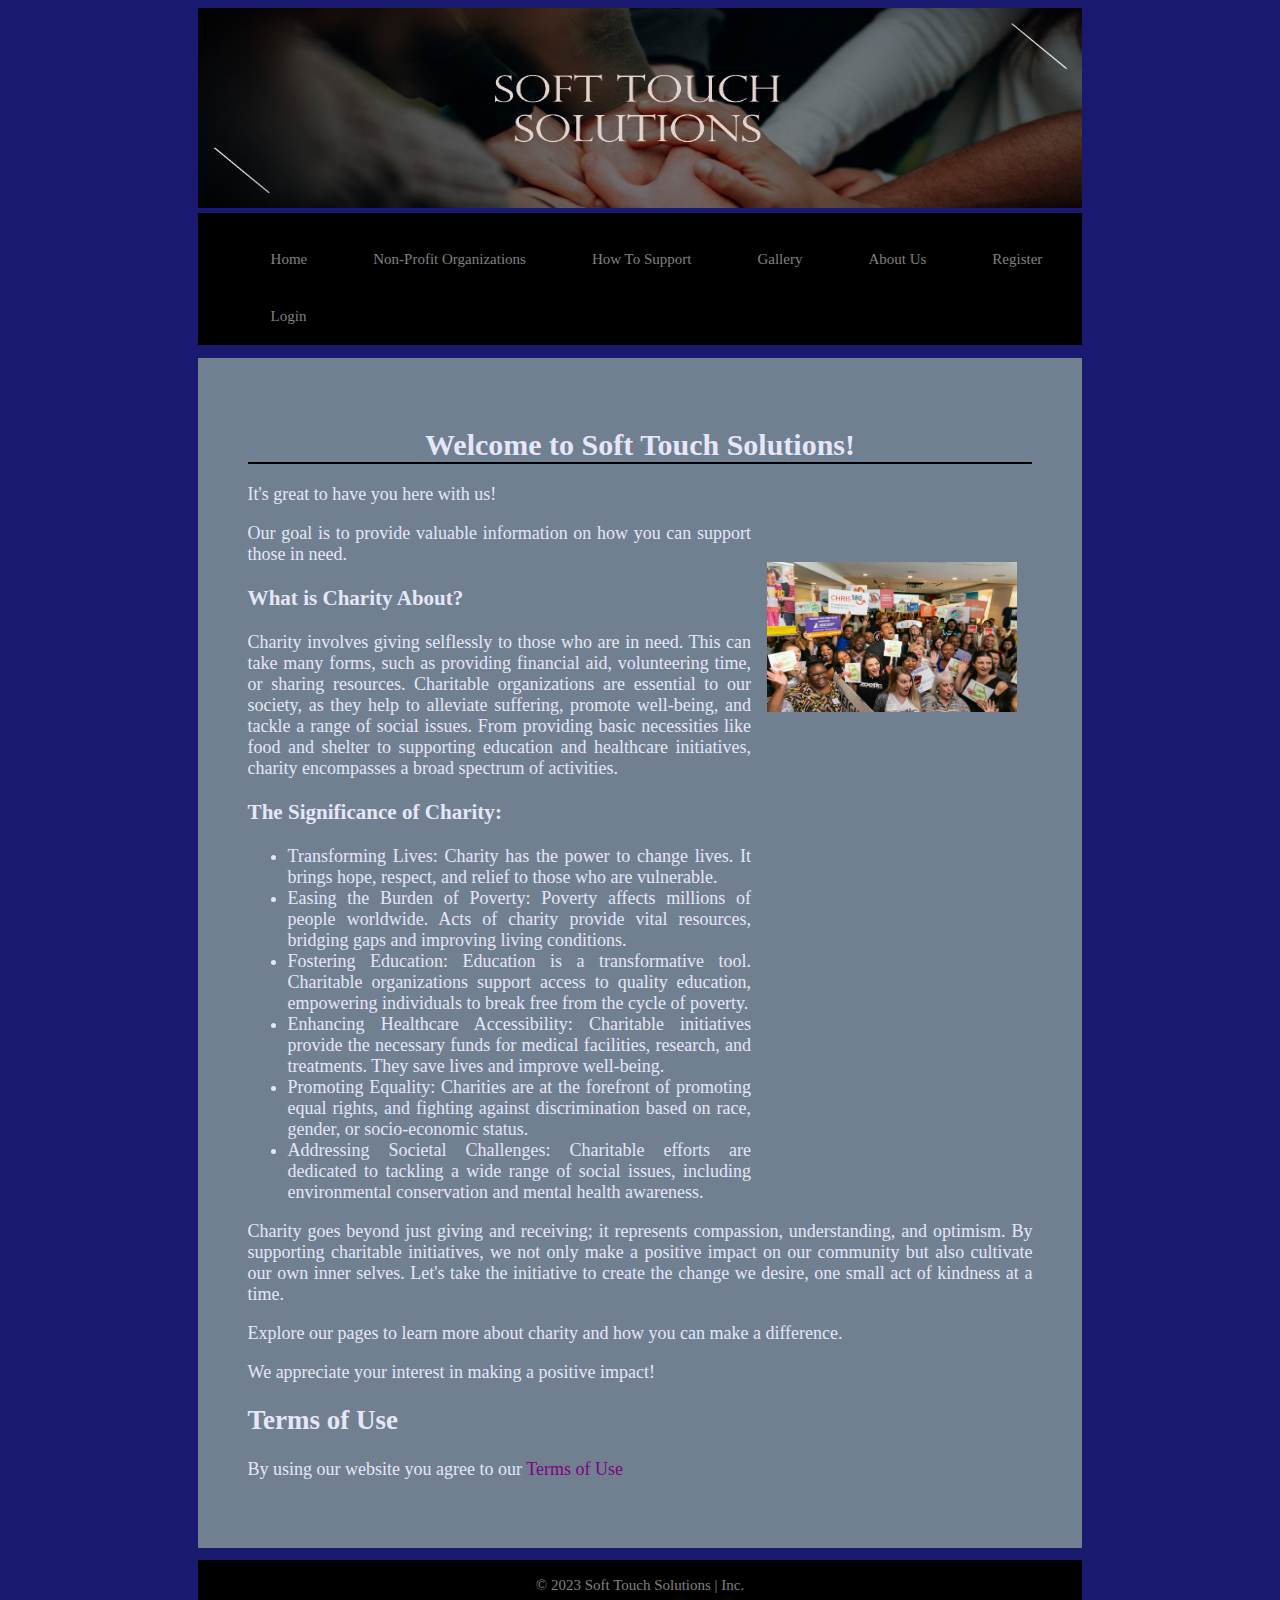
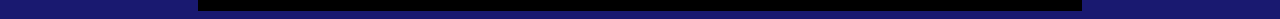
<file: index.html>
<!DOCTYPE html>
<html lang="en-US">
<head>
	<title> Soft Touch Solutions</title>
	<meta charset="utf-8">
	<meta name="viewpoint" content="width-device-width, initial-scale=1.0">
	<meta name="authour" content="Avalon Carrington">
	<link rel="stylesheet" type="text/css" href="CSS/styles.css">
</head>

<body>
	<header>
		<div class="logo">
			<img src="IMG/logo.jpg" alt="image showing the website's logo">
		</div>
	</header>
	
	<nav>
		<div class="menu">
			<ul>
				<li> 
					<a href="index.html"> Home </a>
				</li>
				
				<li> 
					<a href="HTML/NonProfitOrganizations.html"> Non-Profit Organizations </a>
				</li>
					
				<li> 
					<a href="HTML/HowToSupport.html"> How To Support </a>
				</li>
				
				<li> 
					<a href="HTML/Gallery.html"> Gallery </a>
				</li>
				<li> 
					<a href="HTML/AboutUs.html"> About Us </a>
				</li>

				<li> 
					<a href="HTML/RegistrationForm.html"> Register </a>
				</li>
								
				<li> 
					<a href="HTML/Login.html"> Login </a>
				</li>	
			</ul>
		</div>		
	</nav>

	<main>	
		<div class="content">
			
			<h1>Welcome to Soft Touch Solutions!</h1>
			
			<div class="visual image">	
				<img src="IMG/CharityEvent.jpg" alt="photograph showing a group of persons cheering at a charity event" width="250" height="150">
			</div>
			
			<p>It's great to have you here with us!<p>
					
			<p>Our goal is to provide valuable information on how you can support those in need.<p>
							
			<h3> What is Charity About?</h3>

			<p>Charity involves giving selflessly to those who are in need. This can take many forms, such as providing financial aid, volunteering time, or sharing resources. Charitable organizations are essential to our society, as they help to alleviate suffering, promote well-being, and tackle a range of social issues. From providing basic necessities like food and shelter to supporting education and healthcare initiatives, charity encompasses a broad spectrum of activities.</p>

			<h3>The Significance of Charity:</h3>
			<ul>
				<li>Transforming Lives: Charity has the power to change lives. It brings hope, respect, and relief to those who are vulnerable.</li>
				<li>Easing the Burden of Poverty: Poverty affects millions of people worldwide. Acts of charity provide vital resources, bridging gaps and improving living conditions.</li>
				<li>Fostering Education: Education is a transformative tool. Charitable organizations support access to quality education, empowering individuals to break free from the cycle of poverty.</li>
				<li>Enhancing Healthcare Accessibility: Charitable initiatives provide the necessary funds for medical facilities, research, and treatments. They save lives and improve well-being.</li>
				<li>Promoting Equality: Charities are at the forefront of promoting equal rights, and fighting against discrimination based on race, gender, or socio-economic status.</li>
				<li>Addressing Societal Challenges: Charitable efforts are dedicated to tackling a wide range of social issues, including environmental conservation and mental health awareness.</li>
			</ul>

			<p>Charity goes beyond just giving and receiving; it represents compassion, understanding, and optimism. By supporting charitable initiatives, we not only make a positive impact on our community but also cultivate our own inner selves. Let's take the initiative to create the change we desire, one small act of kindness at a time.</p>

			<p>Explore our pages to learn more about charity and how you can make a difference.</p>

			<p>We appreciate your interest in making a positive impact!</p>
			
			<h2>Terms of Use</h2>
			<p>By using our website you agree to our <a href="HTML/TermsOfUse.html" target="_blank">Terms of Use</a></p>
		</div>	
	</main>
	 
	<footer>
		<div class="foot">
			<p>&copy; 2023 Soft Touch Solutions | Inc.</p>
		</div>
	</footer>
</body>
</html>
</file>
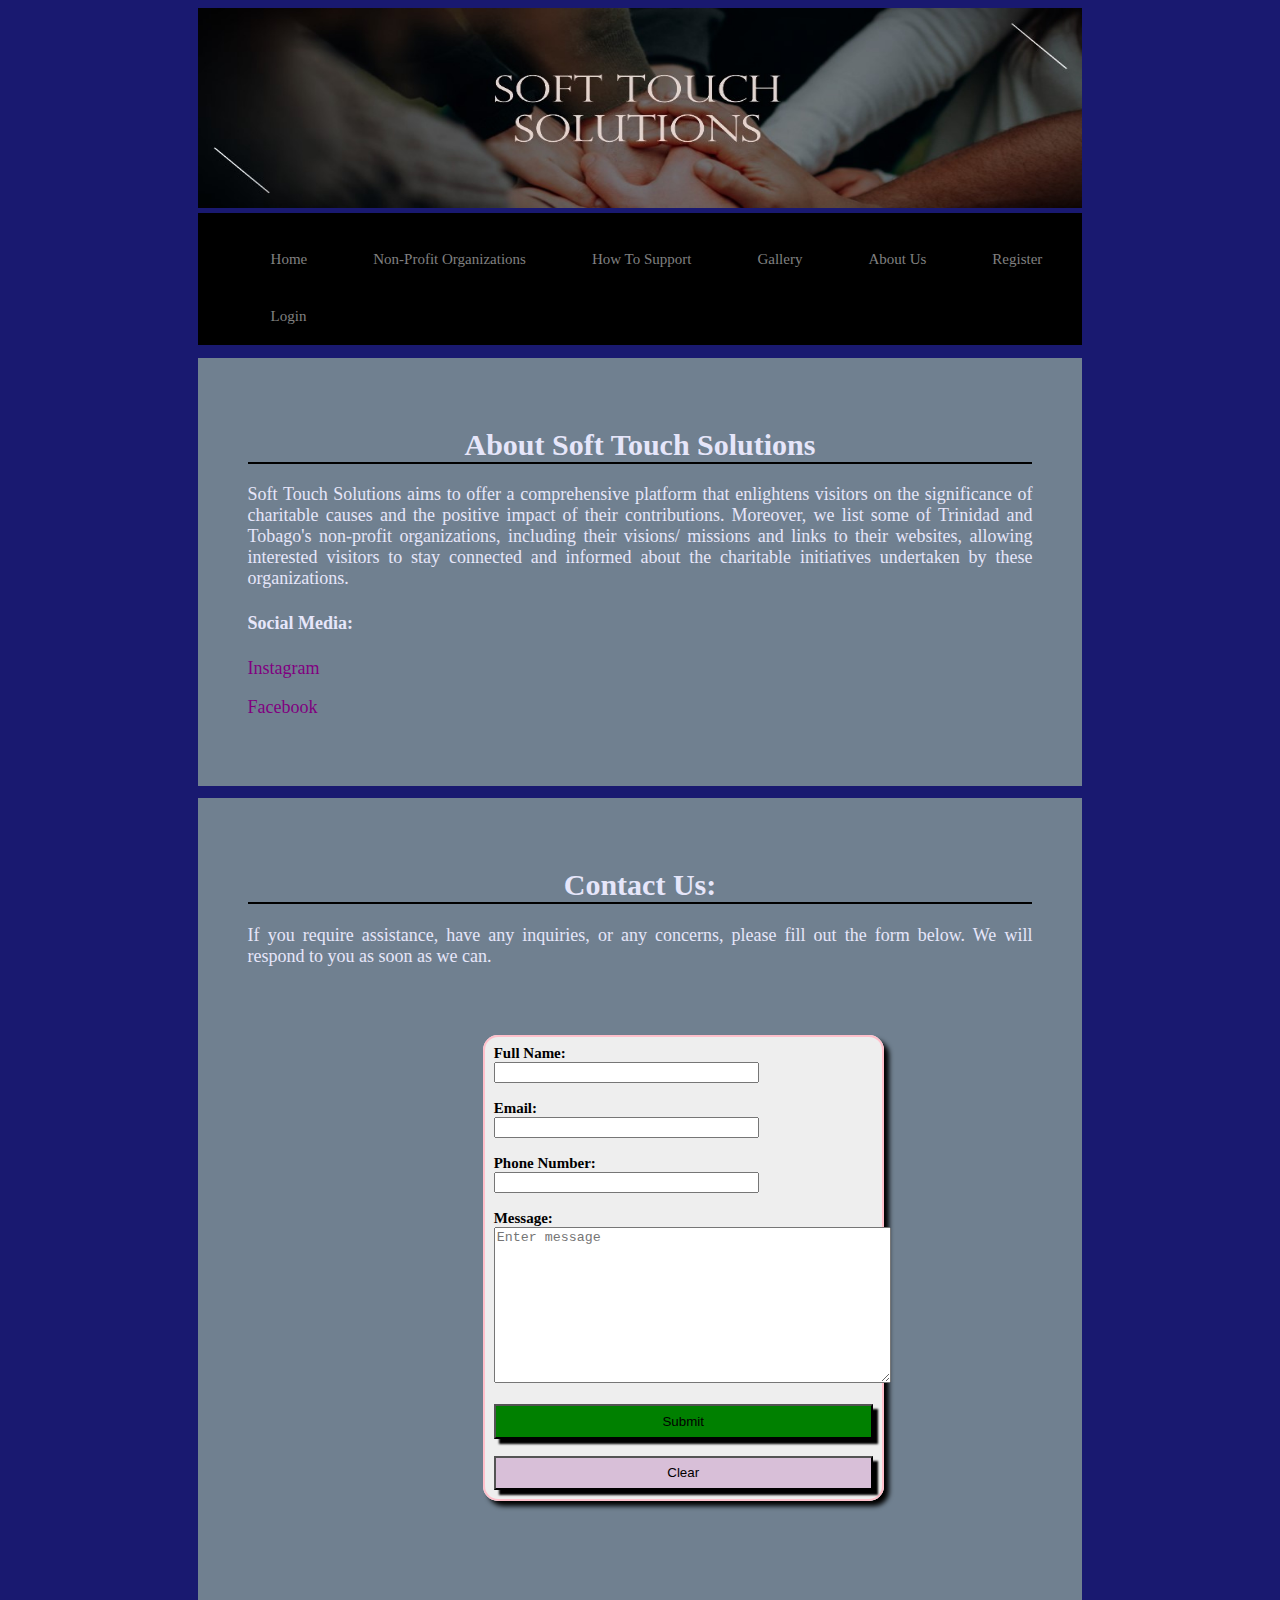
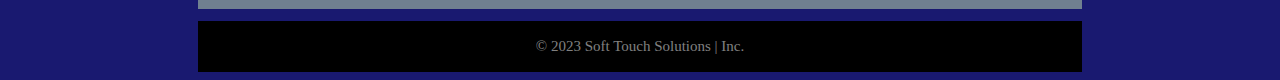
<file: HTML/AboutUs.html>
<!DOCTYPE html>
<html lang="en-US">
<head>
	<title> Soft Touch Solutions </title>
	<meta charset="utf-8">
	<meta name="viewpoint" content="width-device-width, initial-scale=1.0">
	<meta name="authour" content="Avalon Carrington">
	<link rel="stylesheet" type="text/css" href="../CSS/styles.css">
</head>

<body>
	<header>
		<div class="logo">
			<img src="../IMG/logo.jpg" alt="image showing the website's logo">
		</div>
	</header>
	
	<nav>
		<div class="menu">
			<ul>
				<li> 
					<a href="../index.html"> Home </a>
				</li>
				
				<li> 
					<a href="NonProfitOrganizations.html"> Non-Profit Organizations </a>
				</li>
				
				<li> 
					<a href="HowToSupport.html"> How To Support </a>
				</li>
				
				<li> 
					<a href="Gallery.html"> Gallery </a>
				</li>
				
				<li> 
					<a href="AboutUs.html"> About Us </a>
				</li>
	
				<li> 
					<a href="RegistrationForm.html"> Register </a>
				</li>
								
				<li> 
					<a href="Login.html"> Login </a>
				</li>
			</ul>
		</div>
	</nav>

	<main>
		<div class="content">
		<h1>About Soft Touch Solutions</h1>
			<p>Soft Touch Solutions aims to offer a comprehensive platform that enlightens visitors on the significance of charitable causes and the positive impact of their contributions. Moreover, we list some of Trinidad and Tobago's non-profit organizations, including their visions/ missions and links to their websites, allowing interested visitors to stay connected and informed about the charitable initiatives undertaken by these organizations.</p>
			
			<h4>Social Media:</h4>
				<p><a href="https://www.instagram.com/softtouchsolutions_STS/?next=%2F&hl=en" target="_blank"> Instagram</a></p>
				<p><a href="https://www.facebook.com/Soft_Touch_Solutions" target="_blank"> Facebook</a></p>
		</div>

		<div class="content">
			<h1>Contact Us:</h1>				
				
			<p>If you require assistance, have any inquiries, or any concerns, please fill out the form below. We will respond to you as soon as we can.</p>
	
		<div class="content form contact">		
			<fieldset>
					<form action="Confirmation.html">
					  <div class="container input">
						<label><strong> Full Name: </strong></label><br>
						<input type="text" name="name" size="30" required><br><br>

						<label><strong> Email: </strong></label><br>
						<input type="email" name="email" size="30" required><br><br>
						
						<label><strong> Phone Number: </strong></label><br>
						<input type="tel" name="telephone" size="30"><br><br>
							
						<label><strong>Message:</strong></label><br>
						<textarea name="message" cols="47" rows="10" placeholder="Enter message" required></textarea>
					  </div><br>
					  
					  <div class="submit">
						<button type="submit" value="submit">Submit</button>
					  </div><br>
					  
					  <div class="clear">
						<button type="reset" class="clear">Clear</button>
					  </div>
					</form>
			</fieldset>
		</div>
	
		</div>
	</main>
	
	<footer>
		<div class="foot">
			<p>&copy; 2023 Soft Touch Solutions | Inc.</p>
		</div>
	</footer>
</body>
</html>
</file>
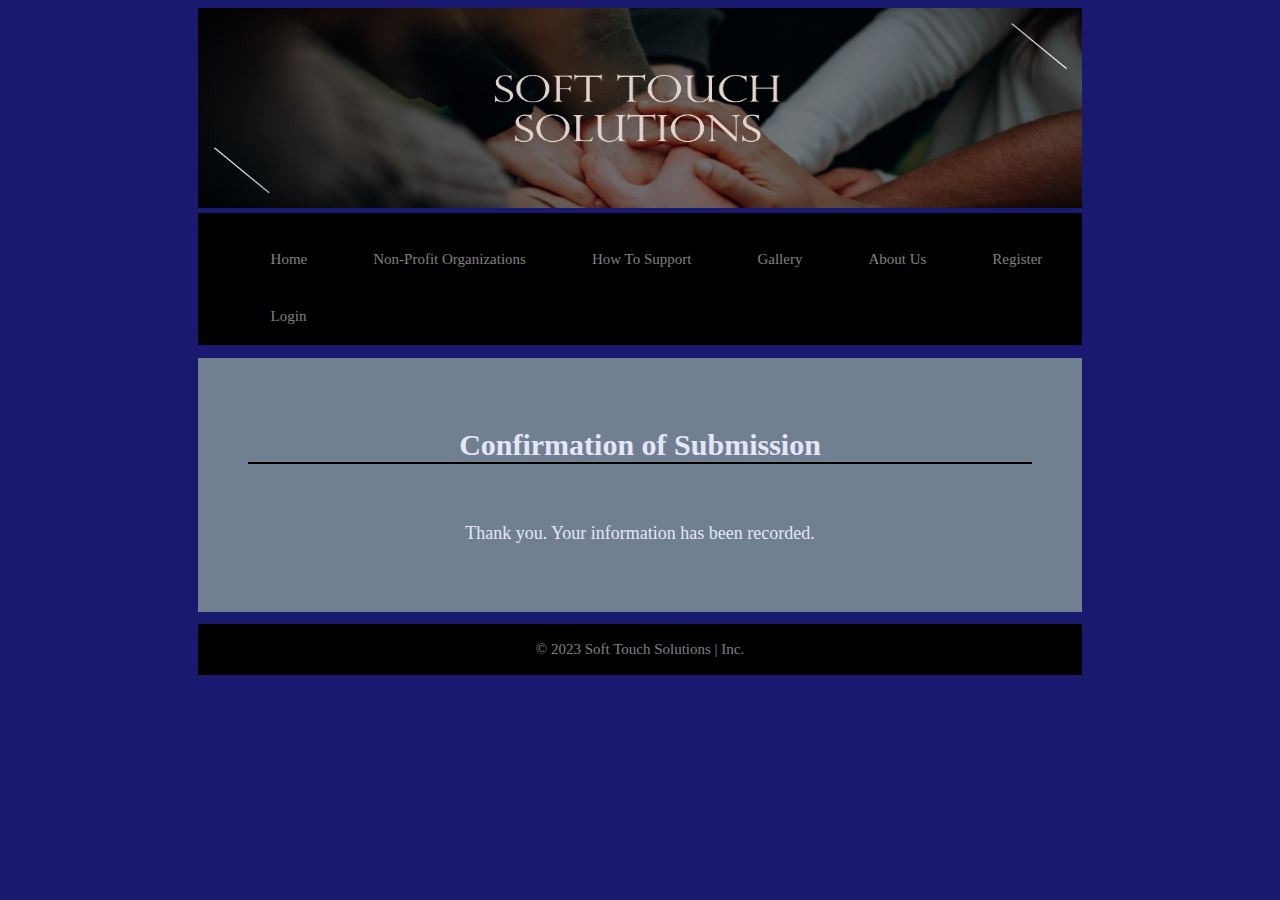
<file: HTML/Confirmation.html>
<!DOCTYPE html>
<html lang="en-US">
<head>
	<title> Soft Touch Solutions </title>
	<meta charset="utf-8">
	<meta name="viewpoint" content="width-device-width, initial-scale=1.0">
	<meta name="authour" content="Avalon Carrington">
	<link rel="stylesheet" type="text/css" href="../CSS/styles.css">
</head>

<body>
	<header>
		<div class="logo">
			<img src="../IMG/logo.jpg" alt="image showing the website's logo">
		</div>
	</header>
	
	<nav>
		<div class="menu">
			<ul>
				<li> 
					<a href="../index.html"> Home </a>
				</li>
				
				<li> 
					<a href="NonProfitOrganizations.html"> Non-Profit Organizations </a>
				</li>
				
				<li> 
					<a href="HowToSupport.html"> How To Support </a>
				</li>
				
				<li> 
					<a href="Gallery.html"> Gallery </a>
				</li>
				
				<li> 
					<a href="AboutUs.html"> About Us </a>
				</li>
				
				<li> 
					<a href="RegistrationForm.html"> Register </a>
				</li>
								
				<li> 
					<a href="Login.html"> Login </a>
				</li>
			</ul>
		</div>
	</nav>

	<main>
		<div class="content confirm">
			<h1>Confirmation of Submission</h1><br>
			<p>Thank you. Your information has been recorded.</p>
		</div>
	</main>

	<footer>
		<div class="foot">
			<p>&copy; 2023 Soft Touch Solutions | Inc.</p>
		</div>
	</footer>
</body>
</html>
</file>
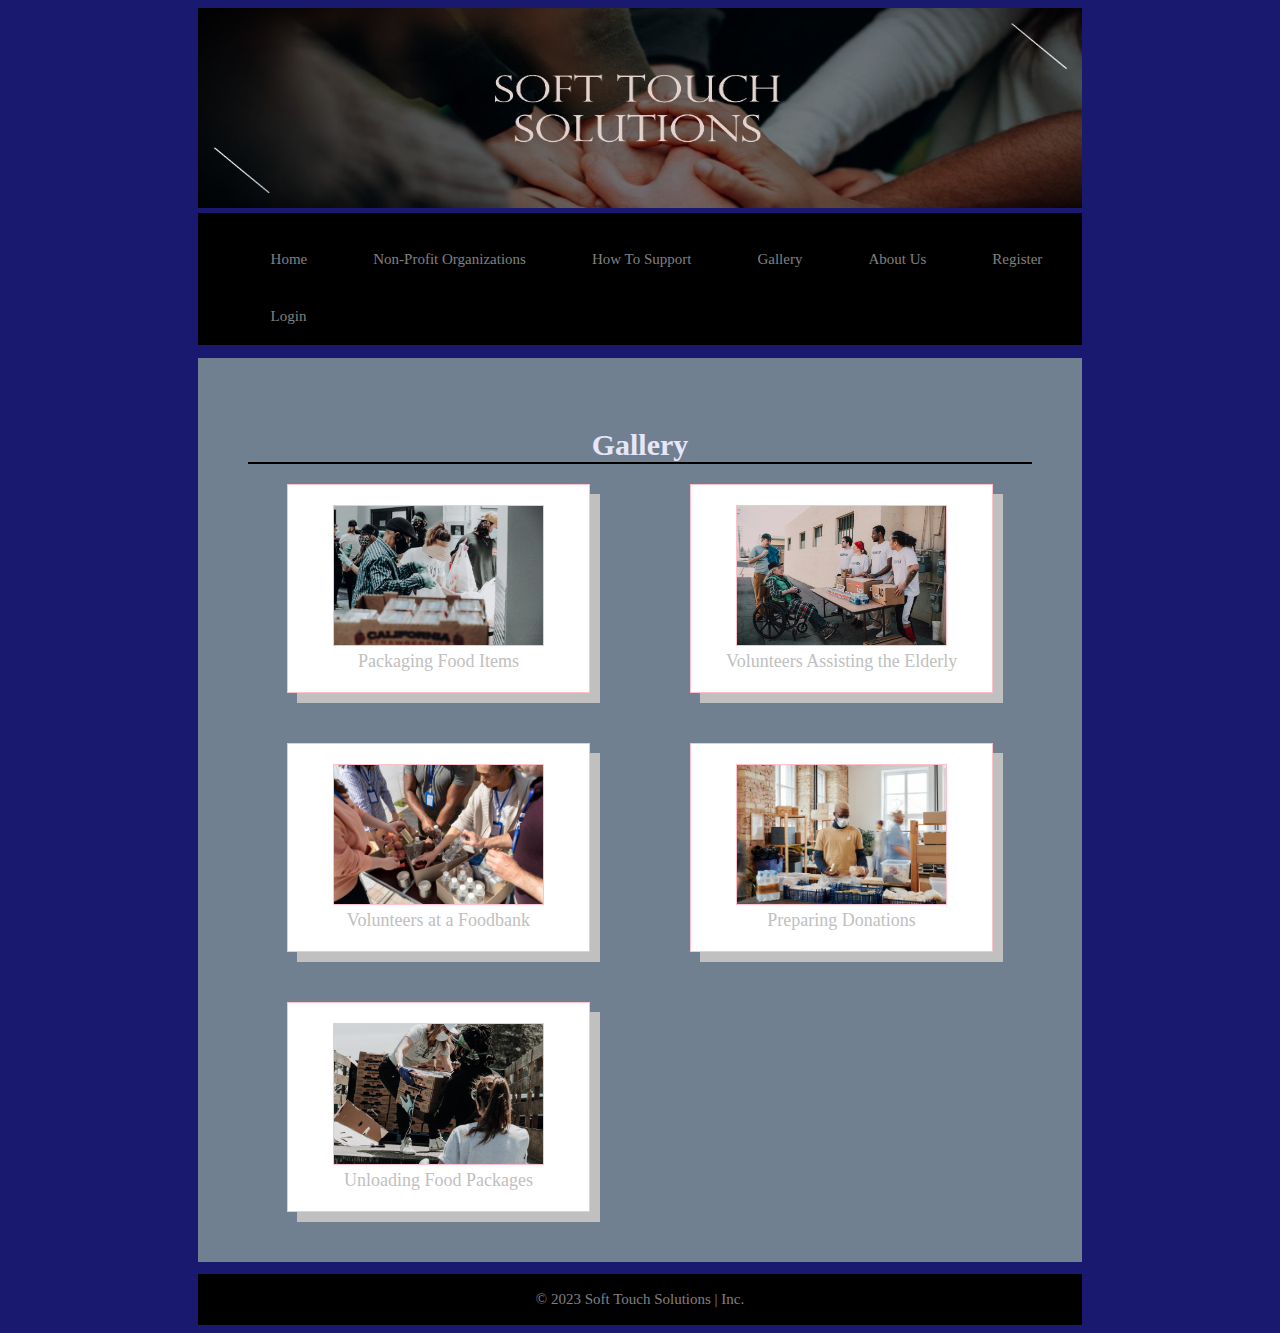
<file: HTML/Gallery.html>
<!DOCTYPE html>
<html lang="en-US">
<head>
	<title> Soft Touch Solutions </title>
	<meta charset="utf-8">
	<meta name="viewpoint" content="width-device-width, initial-scale=1.0">
	<meta name="authour" content="Avalon Carrington">
	<link rel="stylesheet" type="text/css" href="../CSS/styles.css">
</head>

<body>
	<header>
		<div class="logo">
			<img src="../IMG/logo.jpg" alt="image showing the website's logo">
		</div>
	</header>
	
	<nav>
		<div class="menu">
			<ul>
				<li> 
					<a href="../index.html"> Home </a>
				</li>
				
				<li> 
					<a href="NonProfitOrganizations.html"> Non-Profit Organizations </a>
				</li>
				
				<li> 
					<a href="HowToSupport.html"> How To Support </a>
				</li>
				
				<li> 
					<a href="Gallery.html"> Gallery </a>
				</li>
				
				<li> 
					<a href="AboutUs.html"> About Us </a>
				</li>
				
				<li> 
					<a href="RegistrationForm.html"> Register </a>
				</li>
								
				<li> 
					<a href="Login.html"> Login </a>
				</li>
			</ul>
		</div>
	</nav>
	
	<main>
	<div class="content">
		<h1>Gallery</h1>
		
		<div class="grid-container">
			<div class="grid-item">
				<a target="_blank" href="../IMG/item1.jpg">
					<img src="../IMG/item1.jpg" alt="A small group of people placing food items in white plastic bags">
				</a>	
				
				<div class="description">Packaging Food Items</div>
			</div>
			
			<div class="grid-item">
				<a target="_blank" href="../IMG/item2.jpg">
				<img src="../IMG/item2.jpg" alt="Five persons Assisting an Elderly Person on a Black Wheelchair For Charity">
				</a>
				
				<div class="description">Volunteers Assisting the Elderly</div>			
			</div>
			
			<div class="grid-item">
				<a target="_blank" href="../IMG/item3.jpg">
					<img src="../IMG/item3.jpg" alt="A group of people preparing donation boxes for charitable food bank">
				</a>
				
				<div class="description">Volunteers at a Foodbank</div>			
			</div>
			
			<div class="grid-item">
				<a target="_blank" href="../IMG/item4.jpg">
					<img src="../IMG/item4.jpg" alt="A Volunteer Wearing a Face Mask Preparing Donations">
				</a>
				
				<div class="description">Preparing Donations</div>			
			</div>
			
			<div class="grid-item">
				<a target="_blank" href="../IMG/item5.jpg">
					<img src="../IMG/item5.jpg" alt="Close-up at people unloading food packages off a truck">
				</a>
				
				<div class="description">Unloading Food Packages</div>			
			</div>
		</div>
	</div>
	</main>
	
	<footer>
		<div class="foot">
			<p>&copy; 2023 Soft Touch Solutions | Inc.</p>
		</div>
	</footer>
	
</body>
</html>
</file>
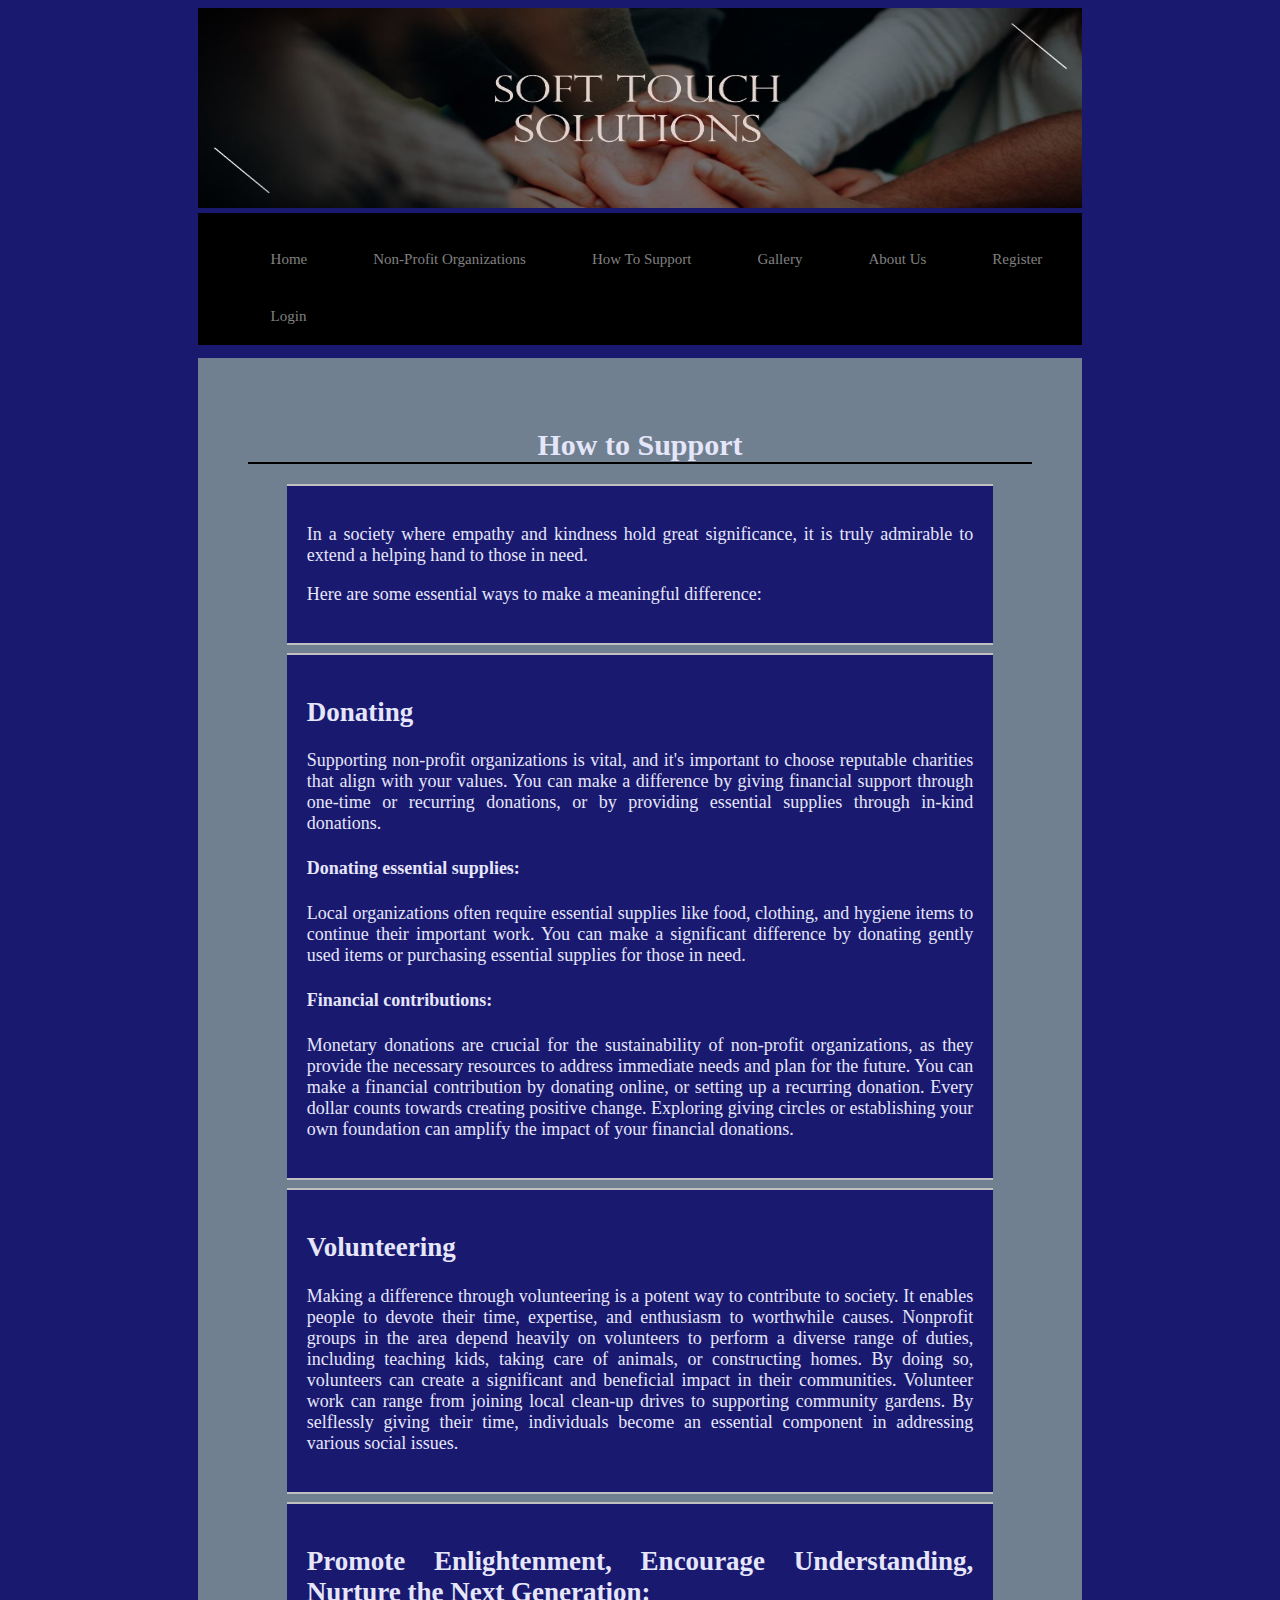
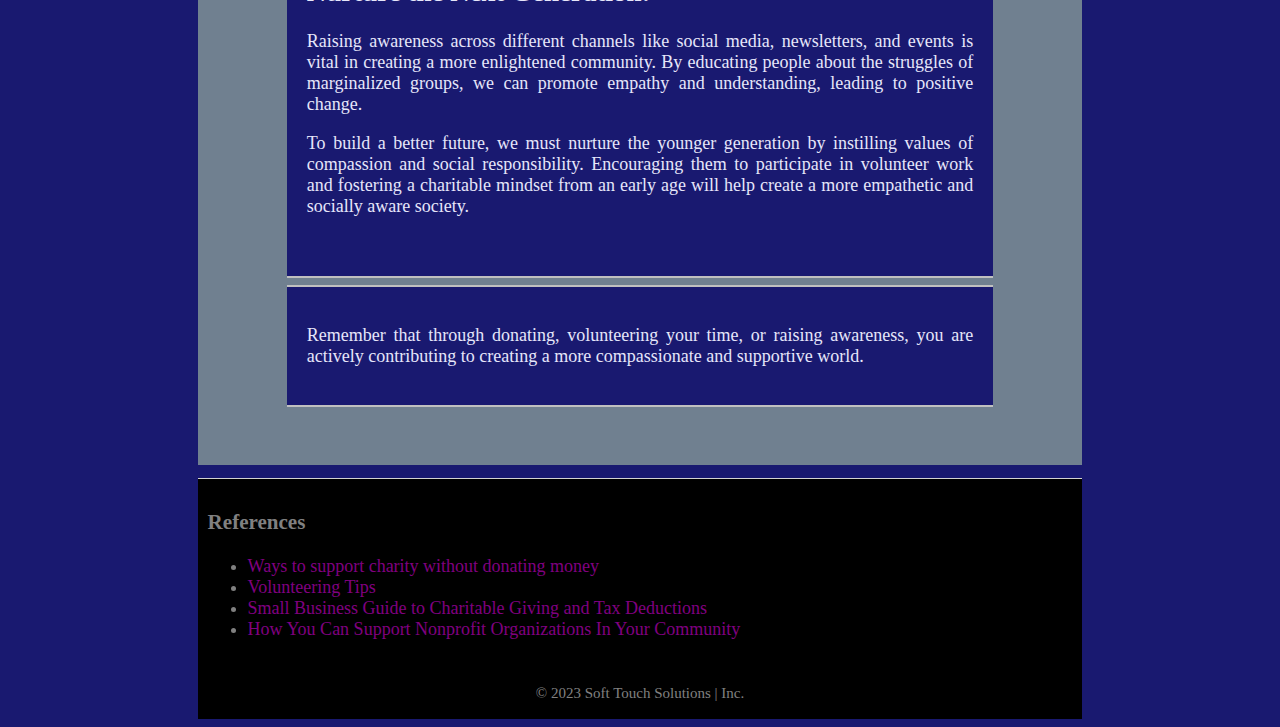
<file: HTML/HowToSupport.html>
<!DOCTYPE html>
<html lang="en-US">
<head>
	<title> Soft Touch Solutions </title>
	<meta charset="utf-8">
	<meta name="viewpoint" content="width-device-width, initial-scale=1.0">
	<meta name="authour" content="Avalon Carrington">
	<link rel="stylesheet" type="text/css" href="../CSS/styles.css">
</head>

<body>
	<header>
		<div class="logo">
			<img src="../IMG/logo.jpg" alt="image showing the website's logo">
		</div>
	</header>
	
	<nav>
		<div class="menu">
			<ul>
				<li> 
					<a href="../index.html"> Home </a>
				</li>
				
				<li> 
					<a href="NonProfitOrganizations.html"> Non-Profit Organizations </a>
				</li>
				
				<li> 
					<a href="HowToSupport.html"> How To Support </a>
				</li>
				
				<li> 
					<a href="Gallery.html"> Gallery </a>
				</li>
				
				<li> 
					<a href="AboutUs.html"> About Us </a>
				</li>
				
				<li> 
					<a href="RegistrationForm.html"> Register </a>
				</li>
								
				<li> 
					<a href="Login.html"> Login </a>
				</li>
			</ul>
		</div>
	</nav>
	
	
	
	
	<main>	
		<div class="content support">
		<h1>How to Support</h1>
			<div class="content general">
				<p>In a society where empathy and kindness hold great significance, it is truly admirable to extend a helping hand to those in need.</p>
			<p>Here are some essential ways to make a meaningful difference:</p>
			</div>		

			<div class="content general">
				<h2>Donating</h2>
					<p>Supporting non-profit organizations is vital, and it's important to choose reputable charities that align with your values. You can make a difference by giving financial support through one-time or recurring donations, or by providing essential supplies through in-kind donations.</p>

				<h4>Donating essential supplies:</h4>
					<p>Local organizations often require essential supplies like food, clothing, and hygiene items to continue their important work. You can make a significant difference by donating gently used items or purchasing essential supplies for those in need.</p>

				<h4>Financial contributions:</h4>
					<p>Monetary donations are crucial for the sustainability of non-profit organizations, as they provide the necessary resources to address immediate needs and plan for the future. You can make a financial contribution by donating online, or setting up a recurring donation. Every dollar counts towards creating positive change. Exploring giving circles or establishing your own foundation can amplify the impact of your financial donations.</p>
			</div>
			
			<div class="content general">
				<h2>Volunteering</h2>
				<p>Making a difference through volunteering is a potent way to contribute to society. It enables people to devote their time, expertise, and enthusiasm to worthwhile causes. Nonprofit groups in the area depend heavily on volunteers to perform a diverse range of duties, including teaching kids, taking care of animals, or constructing homes. By doing so, volunteers can create a significant and beneficial impact in their communities. Volunteer work can range from joining local clean-up drives to supporting community gardens. By selflessly giving their time, individuals become an essential component in addressing various social issues.</p>
			</div>
			
			<div class="content general">
				<h2>Promote Enlightenment, Encourage Understanding, Nurture the Next Generation:</h2>
				
				<p>Raising awareness across different channels like social media, newsletters, and events is vital in creating a more enlightened community. By educating people about the struggles of marginalized groups, we can promote empathy and understanding, leading to positive change.</p> 
				
				<p>To build a better future, we must nurture the younger generation by instilling values of compassion and social responsibility. Encouraging them to participate in volunteer work and fostering a charitable mindset from an early age will help create a more empathetic and socially aware society.</p> <br>
			</div>
			
			<div class="content general">
			<p>Remember that through donating, volunteering your time, or raising awareness, you are actively contributing to creating a more compassionate and supportive world.</p>
			</div>
		</div>
	</main>
	
	<aside>
		<div class="content references">
			<h3>References</h3>
				<ul>
					<li>
						<a href="https://www.savethechildren.org/us/ways-to-help/ways-to-give/ways-to-support-charity-without-donating-money" target="_blank"> Ways to support charity without donating money</a>
					<li>
						<a href=" https://www.charitynavigator.org/donor-basics/other-ways-to-give/volunteering-tips/" target="_blank"> Volunteering Tips </a>
					</li>
					<li>
						<a href=" https://www.businessnewsdaily.com/10470-small-business-guide-charity-donations.html" target="_blank"> Small Business Guide to Charitable Giving and Tax Deductions</a>
					</li>
					<li>
						<a href="https://www.waterford.org/education/how-you-can-support-nonprofit-organizations-in-your-community/" target="_blank"> How You Can Support Nonprofit Organizations In Your Community </a>
					</li>
				</ul>
		</div>		
	</aside>

	<footer>
		<div class="foot">
			<p>&copy; 2023 Soft Touch Solutions | Inc.</p>
		</div>
	</footer>
</body>
</html>
</file>
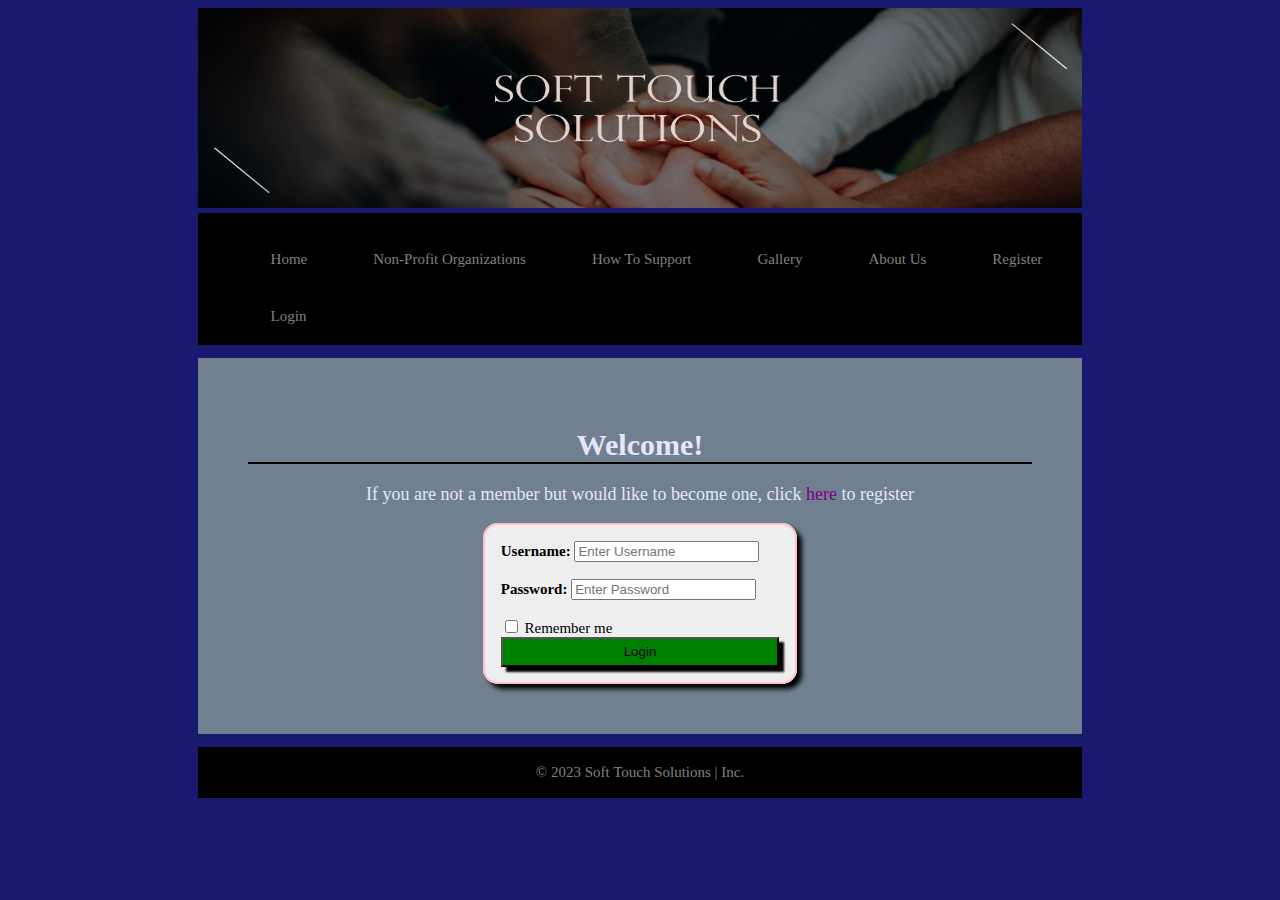
<file: HTML/Login.html>
<!DOCTYPE html>
<html lang="en-US">
<head>
	<title> Soft Touch Solutions </title>
	<meta charset="utf-8">
	<meta name="viewpoint" content="width-device-width, initial-scale=1.0">
	<meta name="authour" content="Avalon Carrington">
	<link rel="stylesheet" type="text/css" href="../CSS/styles.css">
</head>

<body>
	<header>
		<div class="logo">
			<img src="../IMG/logo.jpg" alt="image showing the website's logo">
		</div>
	</header>
	
	<nav>
		<div class="menu">
			<ul>
				<li> 
					<a href="../index.html"> Home </a>
				</li>
				
				<li> 
					<a href="NonProfitOrganizations.html"> Non-Profit Organizations </a>
				</li>
				
				<li> 
					<a href="HowToSupport.html"> How To Support </a>
				</li>
				
				<li> 
					<a href="Gallery.html"> Gallery </a>
				</li>
				
				<li> 
					<a href="AboutUs.html"> About Us </a>
				</li>	
				
				<li> 
					<a href="RegistrationForm.html"> Register </a>
				</li>
								
				<li> 
					<a href="Login.html"> Login </a>
				</li>
			</ul>
		</div>
	</nav>
	
	<main>
		<div class="content form">
			<h1>Welcome!</h1>
				<p>If you are not a member but would like to become one, click <a href="RegistrationForm.html" target="_blank"> here</a> to register</p>
		
			<fieldset>
					<form action="Confirmation.html">
					  <div>
						<label><strong>Username:</strong></label>
						<input type="text" placeholder="Enter Username" name="uname" required><br><br>

						<label><strong>Password:</strong></label>
						<input type="password" placeholder="Enter Password" name="passwrd" required><br><br>
							
						<label>
						  <input type="checkbox" name="remember"> Remember me
						</label>
					  </div>
	
					  <div class="submit">
						<button type="submit" value="login">Login</button>
					  </div>
					</form>
			</fieldset>
		</div>
	</main>
	
	<footer>
		<div class="foot">
			<p>&copy; 2023 Soft Touch Solutions | Inc.</p>
		</div>
	</footer>

</body>
</html>
</file>
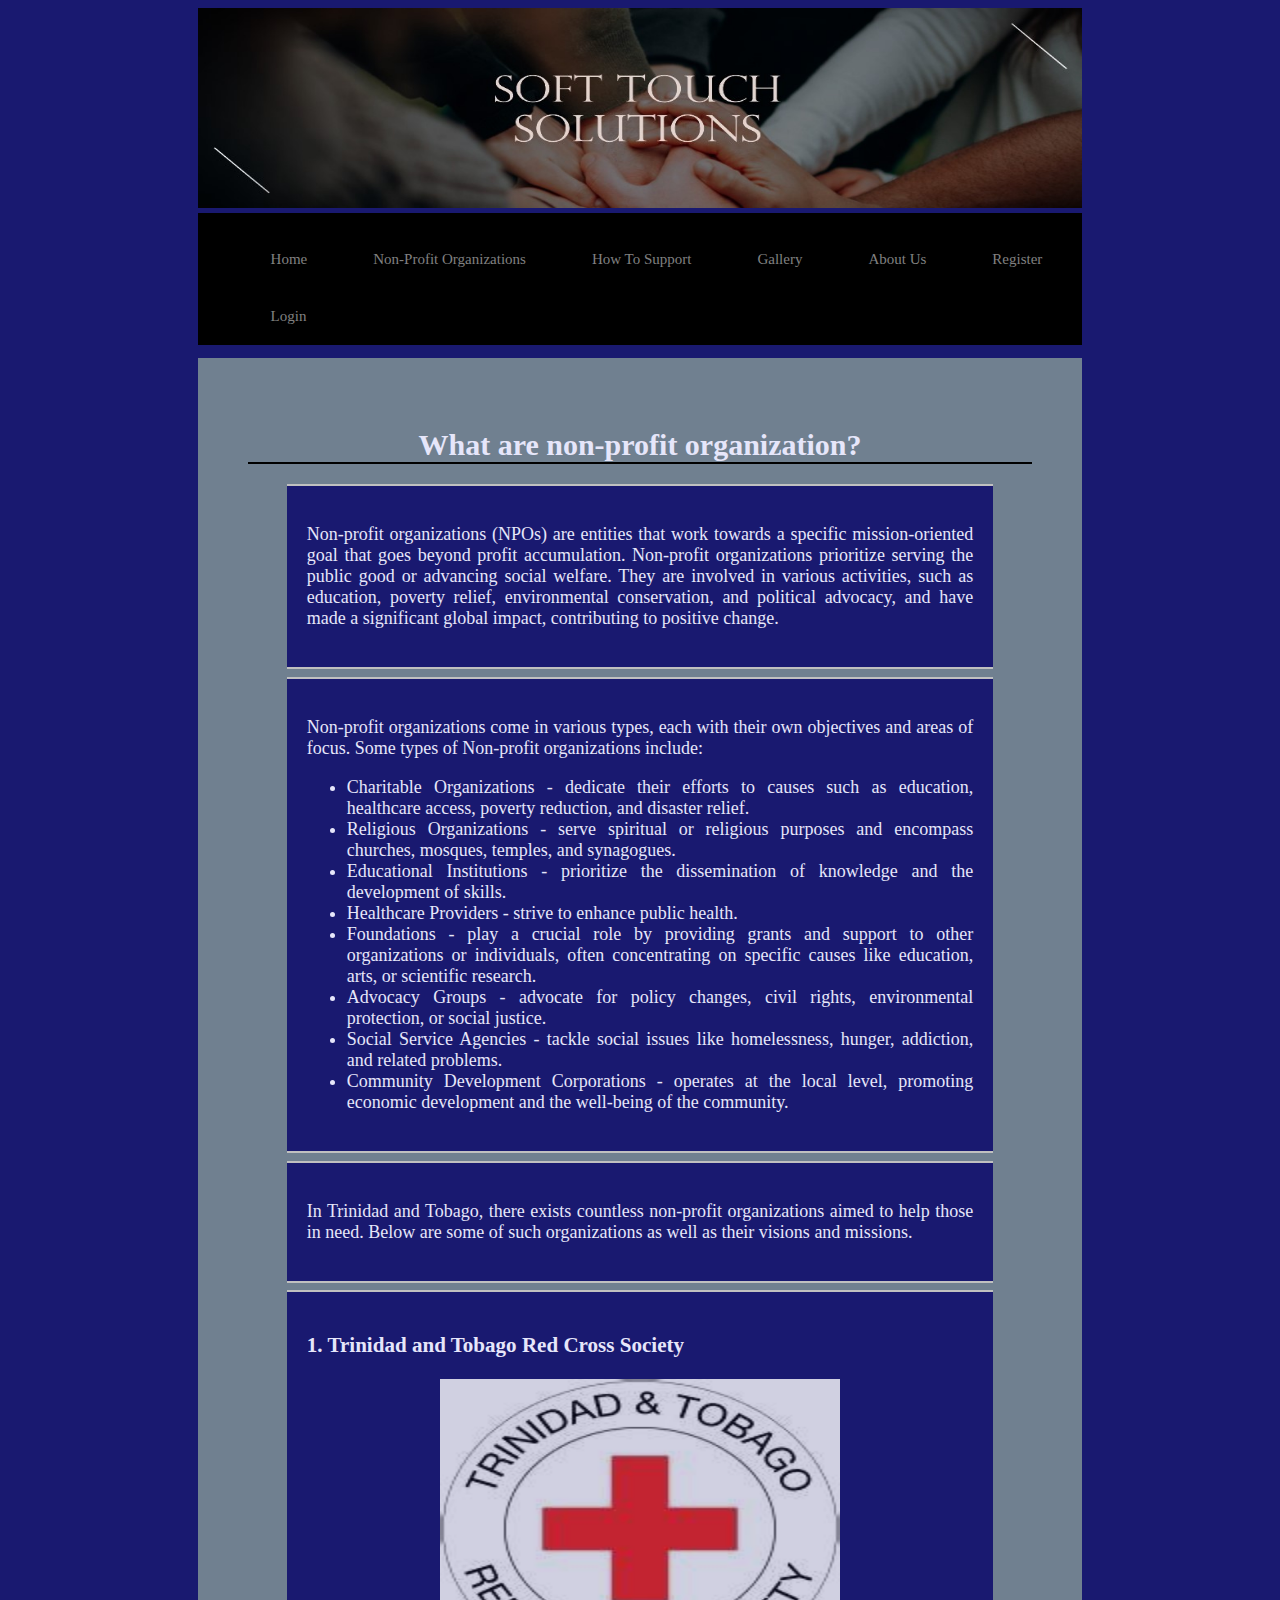
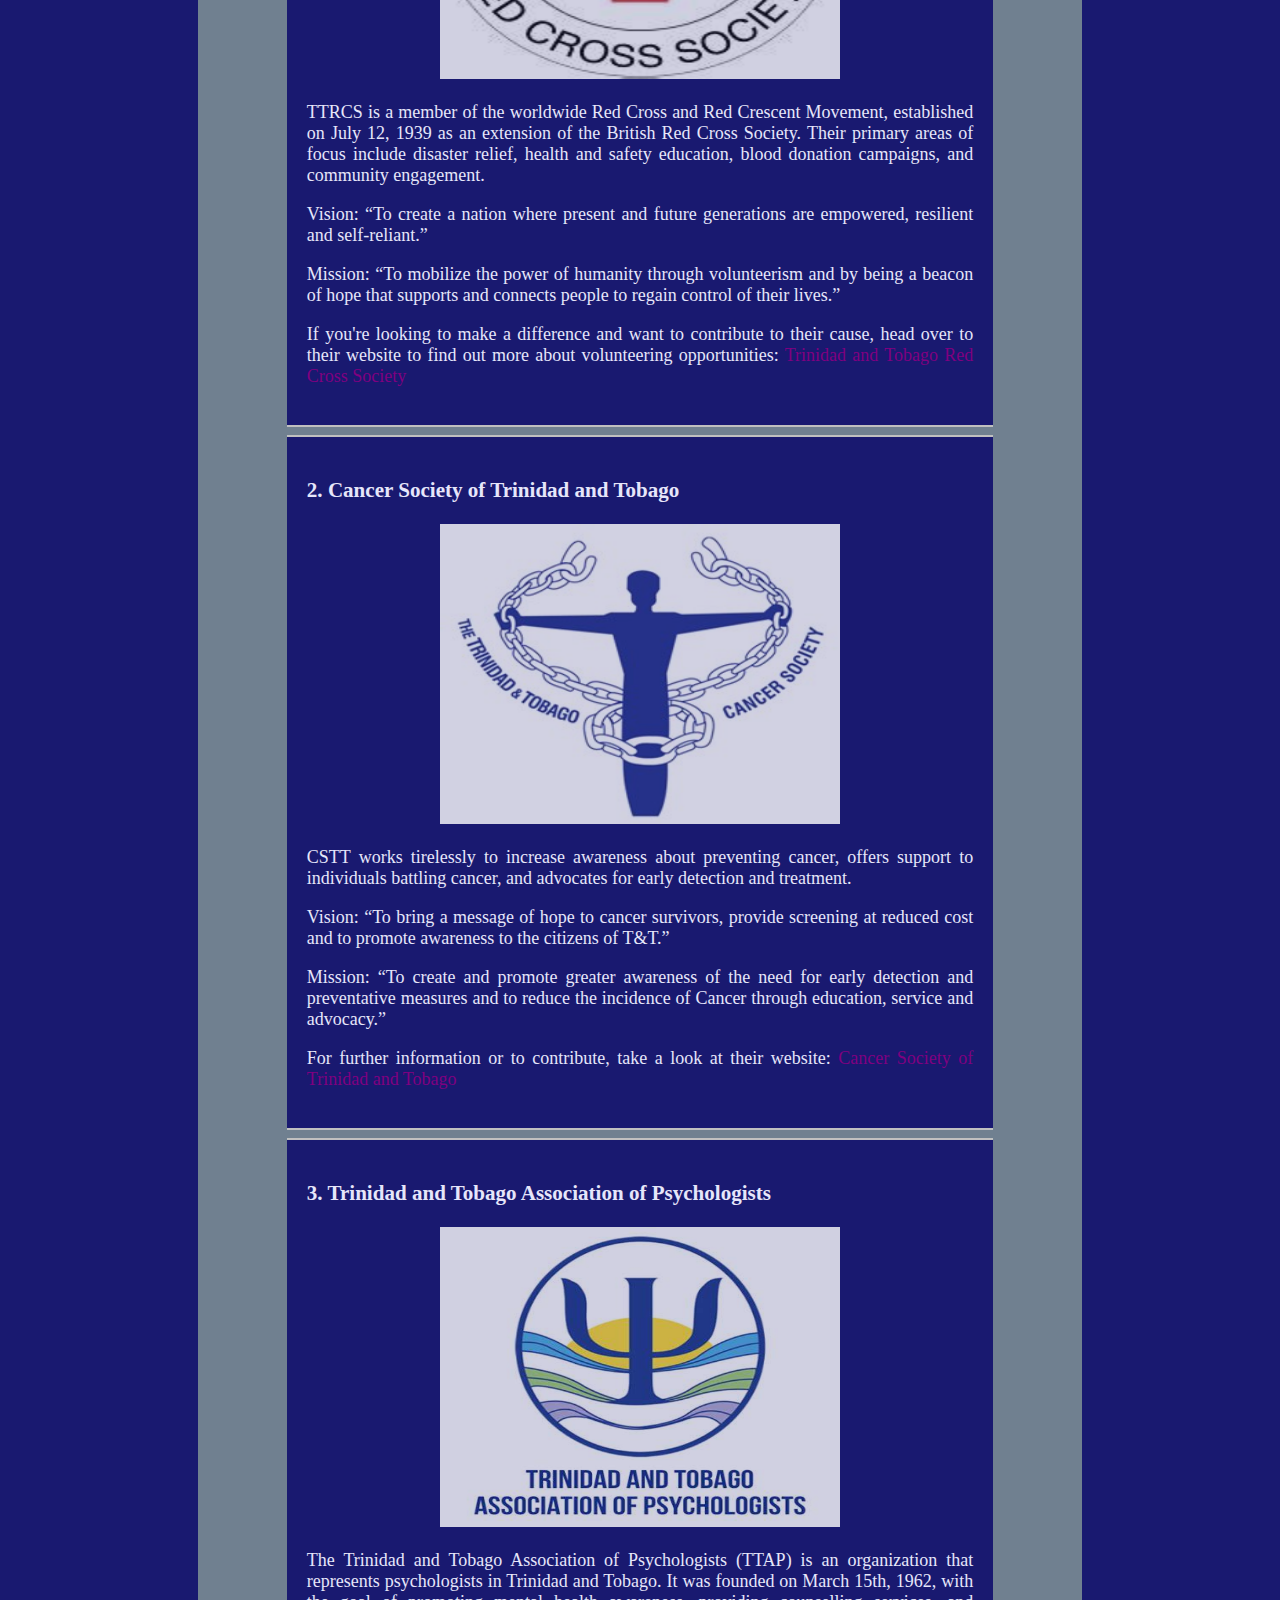
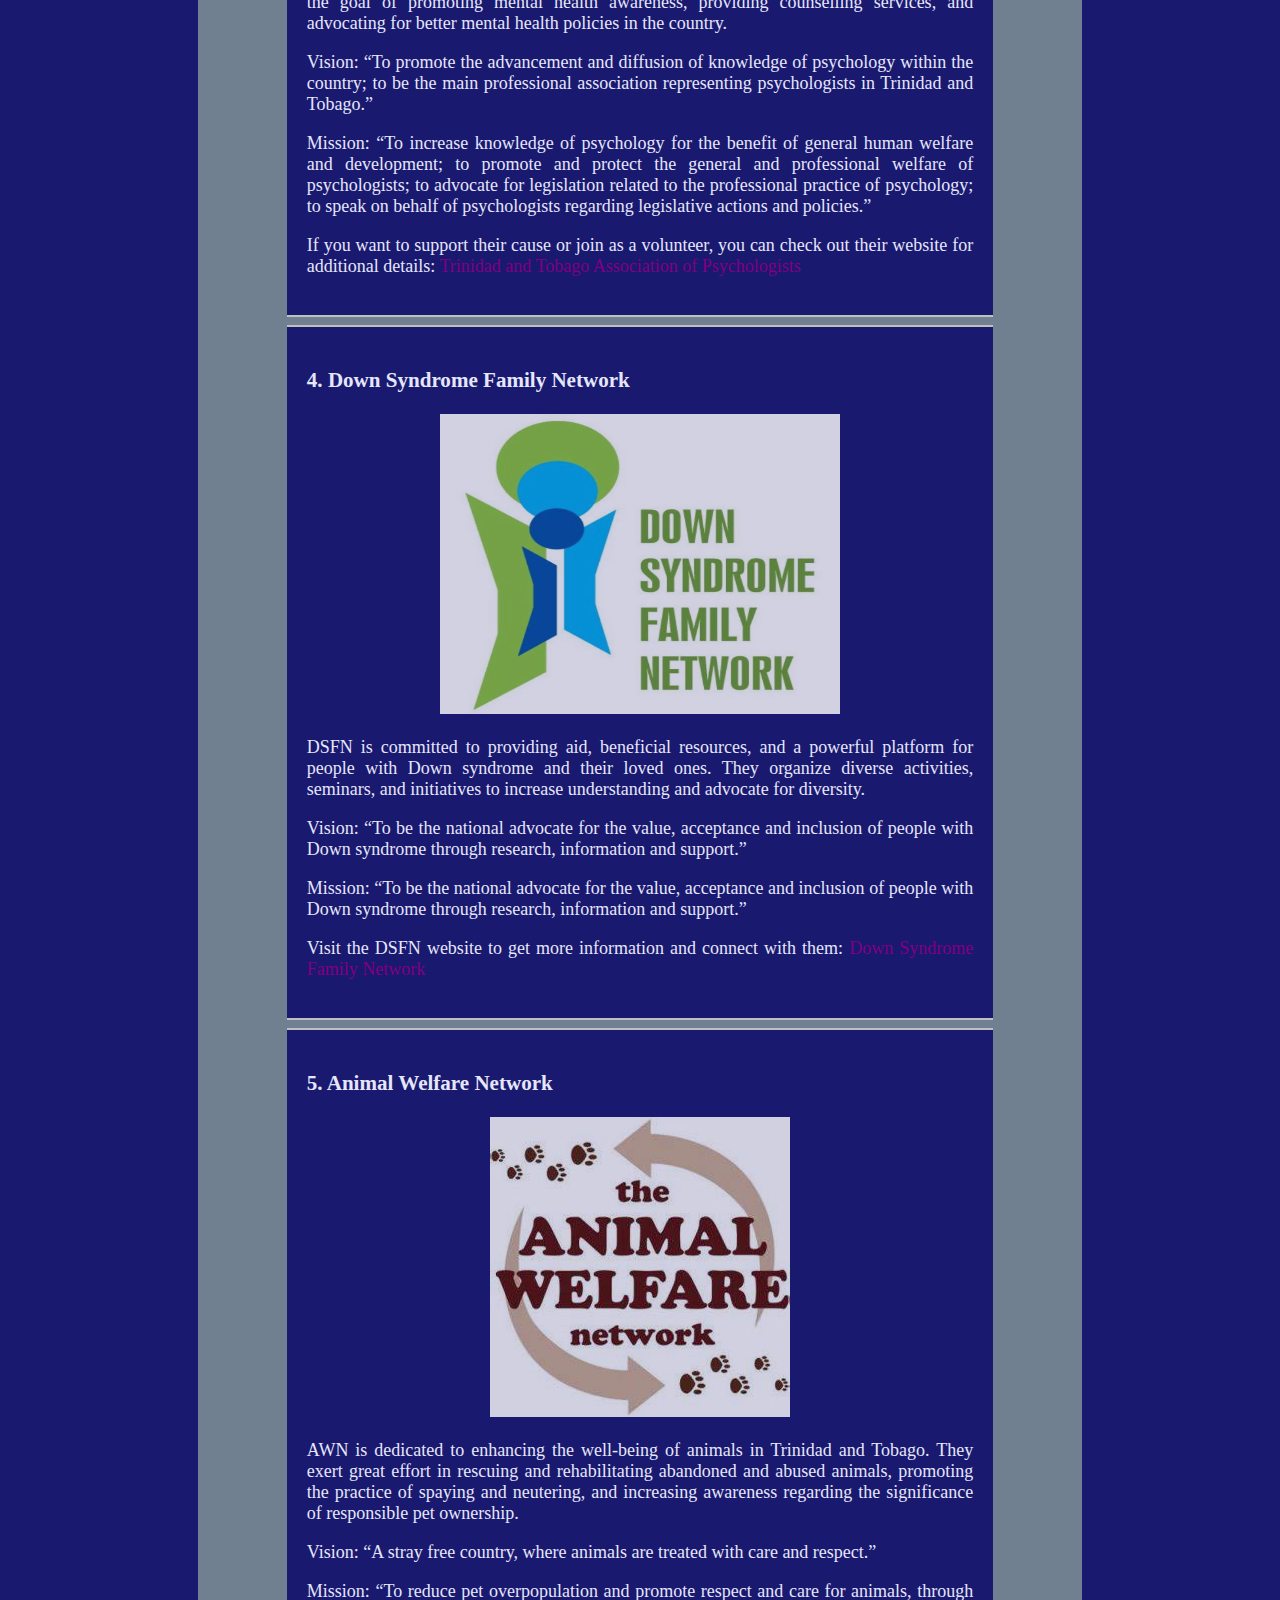
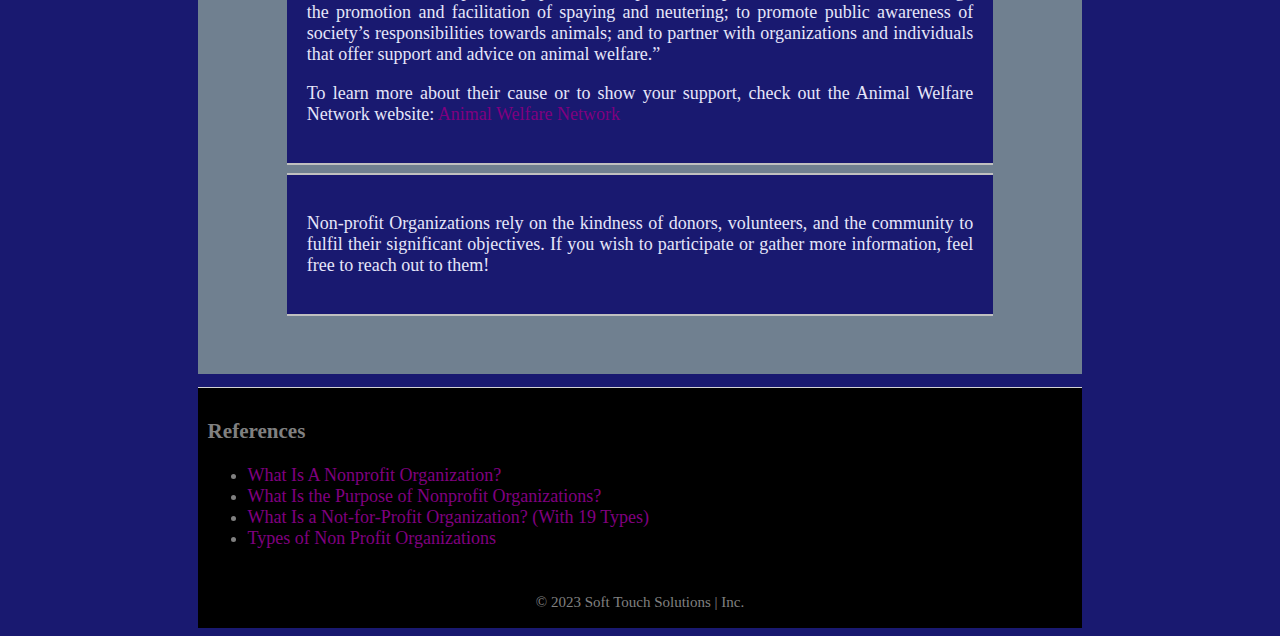
<file: HTML/NonProfitOrganizations.html>
<!DOCTYPE html>
<html lang="en-US">
<head>
	<title> Soft Touch Solutions </title>
	<meta charset="utf-8">
	<meta name="viewpoint" content="width-device-width, initial-scale=1.0">
	<meta name="authour" content="Avalon Carrington">
	<link rel="stylesheet" type="text/css" href="../CSS/styles.css">
</head>

<body>
	<header>
		<div class="logo">
			<img src="../IMG/logo.jpg" alt="image showing the website's logo">
		</div>
	</header>
	
	<nav>
		<div class="menu">
			<ul>
				<li> 
					<a href="../index.html"> Home </a>
				</li>
				
				<li> 
					<a href="NonProfitOrganizations.html"> Non-Profit Organizations </a>
				</li>
				
				<li> 
					<a href="HowToSupport.html"> How To Support </a>
				</li>
				
				<li> 
					<a href="Gallery.html"> Gallery </a>
				</li>
				
				<li> 
					<a href="AboutUs.html"> About Us </a>
				</li>
				
				<li> 
					<a href="RegistrationForm.html"> Register </a>
				</li>
								
				<li> 
					<a href="Login.html"> Login </a>
				</li>	
			</ul>
		</div>
	</nav>
	
	<main>
		<div class="content">
			<h1>What are non-profit organization?</h1>
			<div class="content general">
				<p>Non-profit organizations (NPOs) are entities that work towards a specific mission-oriented goal that goes beyond profit accumulation. Non-profit organizations prioritize serving the public good or advancing social welfare. They are involved in various activities, such as education, poverty relief, environmental conservation, and political advocacy, and have made a significant global impact, contributing to positive change.</p>
			</div>	

			<div class="content general">
				<p>Non-profit organizations come in various types, each with their own objectives and areas of focus. Some types of Non-profit organizations include:</p>
				
				<ul>
					<li>Charitable Organizations - dedicate their efforts to causes such as education, healthcare access, poverty reduction, and disaster relief.</li>
					<li>Religious Organizations - serve spiritual or religious purposes and encompass churches, mosques, temples, and synagogues.</li>
					<li>Educational Institutions - prioritize the dissemination of knowledge and the development of skills.</li>
					<li>Healthcare Providers - strive to enhance public health.</li>
					<li>Foundations - play a crucial role by providing grants and support to other organizations or individuals, often concentrating on specific causes like education, arts, or scientific research.</li>
					<li>Advocacy Groups - advocate for policy changes, civil rights, environmental protection, or social justice.</li>
					<li>Social Service Agencies - tackle social issues like homelessness, hunger, addiction, and related problems.</li>
					<li>Community Development Corporations - operates at the local level, promoting economic development and the well-being of the community.</li>
				</ul>
			</div>
			
			<div class="content general">
				<p>In Trinidad and Tobago, there exists countless non-profit organizations aimed to help those in need. Below are some of such organizations as well as their visions and missions.</p>
			</div>
			
			<div class="content general">
				<h3>1. Trinidad and Tobago Red Cross Society</h3>
				<div class="visual img">
					<img src="../IMG/TTRCS.jpeg" alt="photograph showing the logo of Trinidad and Tobago's Red Cross Society" width="400" height="300">
				</div>
				<p>TTRCS is a member of the worldwide Red Cross and Red Crescent Movement, established on July 12, 1939 as an extension of the British Red Cross Society. Their primary areas of focus include disaster relief, health and safety education, blood donation campaigns, and community engagement.</p>
				<p>Vision: “To create a nation where present and future generations are empowered, resilient and self-reliant.”</p>
				<p>Mission: “To mobilize the power of humanity through volunteerism and by being a beacon of hope that supports and connects people to regain control of their lives.”</p>
				<p>If you're looking to make a difference and want to contribute to their cause, head over to their website to find out more about volunteering opportunities: <a href="https://www.ttrcs.org/" target="_blank">Trinidad and Tobago Red Cross Society</a></p>
			</div>
			
			<div class="content general">
				<h3>2. Cancer Society of Trinidad and Tobago</h3>
				<div class="visual img">
					<img src="../IMG/TTCS.jpg" alt="photograph showing the logo of Trinidad and Tobago's Cancer Society" width="400" height="300">
				</div>	
				<p>CSTT works tirelessly to increase awareness about preventing cancer, offers support to individuals battling cancer, and advocates for early detection and treatment.</p>
					<p>Vision: “To bring a message of hope to cancer survivors, provide screening at reduced cost and to promote awareness to the citizens of T&T.”</p>
					<p>Mission: “To create and promote greater awareness of the need for early detection and preventative measures and to reduce the incidence of Cancer through education, service and advocacy.”</p>
					<p>For further information or to contribute, take a look at their website: <a href="https://www.cancertt.com/" target="_blank">Cancer Society of Trinidad and Tobago</a></p>
			</div>
			
			<div class="content general">
				<h3>3. Trinidad and Tobago Association of Psychologists</h3>
				<div class="visual img">
					<img src="../IMG/TTAP.jpeg" alt="photograph showing the logo of Trinidad and Tobago's Association of Psychologists" width="400" height="300">
				</div>
				<p>The Trinidad and Tobago Association of Psychologists (TTAP) is an organization that represents psychologists in Trinidad and Tobago. It was founded on March 15th, 1962, with the goal of promoting mental health awareness, providing counselling services, and advocating for better mental health policies in the country.</p>
				<p>Vision: 
				“To promote the advancement and diffusion of knowledge of psychology within the country; to be the main professional association representing psychologists in Trinidad and Tobago.”</p>
				<p>Mission: 
				“To increase knowledge of psychology for the benefit of general human welfare and development; to promote and protect the general and professional welfare of psychologists; to advocate for legislation related to the professional practice of psychology; to speak on behalf of psychologists regarding legislative actions and policies.”</p>
				<p>If you want to support their cause or join as a volunteer, you can check out their website for additional details: <a href="https://www.psychologytt.org/" target="_blank">Trinidad and Tobago Association of Psychologists</a></p>
			</div>
			
			<div class="content general">
				<h3>4. Down Syndrome Family Network</h3>
				<div class="visual img">
					<img src="../IMG/TTDSFN.jpeg" alt="photograph showing the logo of Trinidad and Tobago's Down Syndrome Family Network" width="400" height="300">
				</div>
				<p>DSFN is committed to providing aid, beneficial resources, and a powerful platform for people with Down syndrome and their loved ones. They organize diverse activities, seminars, and initiatives to increase understanding and advocate for diversity.</p>
				<p>Vision: “To be the national advocate for the value, acceptance and inclusion of people with Down syndrome through research, information and support.”</p>
				<p>Mission: “To be the national advocate for the value, acceptance and inclusion of people with Down syndrome through research, information and support.”</p>
				<p>Visit the DSFN website to get more information and connect with them: <a href="https://www.dsfamilynetwork.org/" target="_blank">Down Syndrome Family Network</a></p>
			</div>
			
			<div class="content general">
				<h3>5. Animal Welfare Network</h3>
				<div class="visual img">
					<img src="../IMG/TTAWN.jpeg" alt="photograph showing the logo of Trinidad and Tobago's Animal Welfare Network" width="300" height="300">
				</div>
				<p>AWN is dedicated to enhancing the well-being of animals in Trinidad and Tobago. They exert great effort in rescuing and rehabilitating abandoned and abused animals, promoting the practice of spaying and neutering, and increasing awareness regarding the significance of responsible pet ownership.</p>
				<p>Vision: “A stray free country, where animals are treated with care and respect.”</p>
				<p>Mission: “To reduce pet overpopulation and promote respect and care for animals, through the promotion and facilitation of spaying and neutering; to promote public awareness of society’s responsibilities towards animals; and to partner with organizations and individuals that offer support and advice on animal welfare.”</p>
				<p>To learn more about their cause or to show your support, check out the Animal Welfare Network website: <a href="https://animalwelfarenetwork.com/" target="_blank">Animal Welfare Network</a></p>
			</div>
		
			<div class="content general">
				<p>Non-profit Organizations rely on the kindness of donors, volunteers, and the community to fulfil their significant objectives. If you wish to participate or gather more information, feel free to reach out to them!</p>
			</div>
		</div>
	</main>
	
	<aside>
		<div class="content references">
			<h3>References</h3>
				<ul>
					<li>
						<a href="https://www.uopeople.edu/blog/what-is-a-nonprofit-organization/" target="_blank"> What Is A Nonprofit Organization?</a>
					</li>
					<li>
						<a href="https://smallbusiness.chron.com/purpose-nonprofit-organizations-56562.html" target="_blank"> What Is the Purpose of Nonprofit Organizations?</a>
					</li>
					<li>
						<a href="https://www.indeed.com/career-advice/career-development/types-of-not-for-profit-organizations" target="_blank"> What Is a Not-for-Profit Organization? (With 19 Types) </a>
					</li>
					<li>
						<a href="https://www.nonprofitlegalcenter.com/non-profit-resources/types-of-non-profit-organizations/" target="_blank"> Types of Non Profit Organizations </a>
					</li>
				</ul>
		</div>		
	</aside>
	
	<footer>
		<div class="foot">
			<p>&copy; 2023 Soft Touch Solutions | Inc.</p>
		</div>
	</footer>
</body>
</html>
</file>
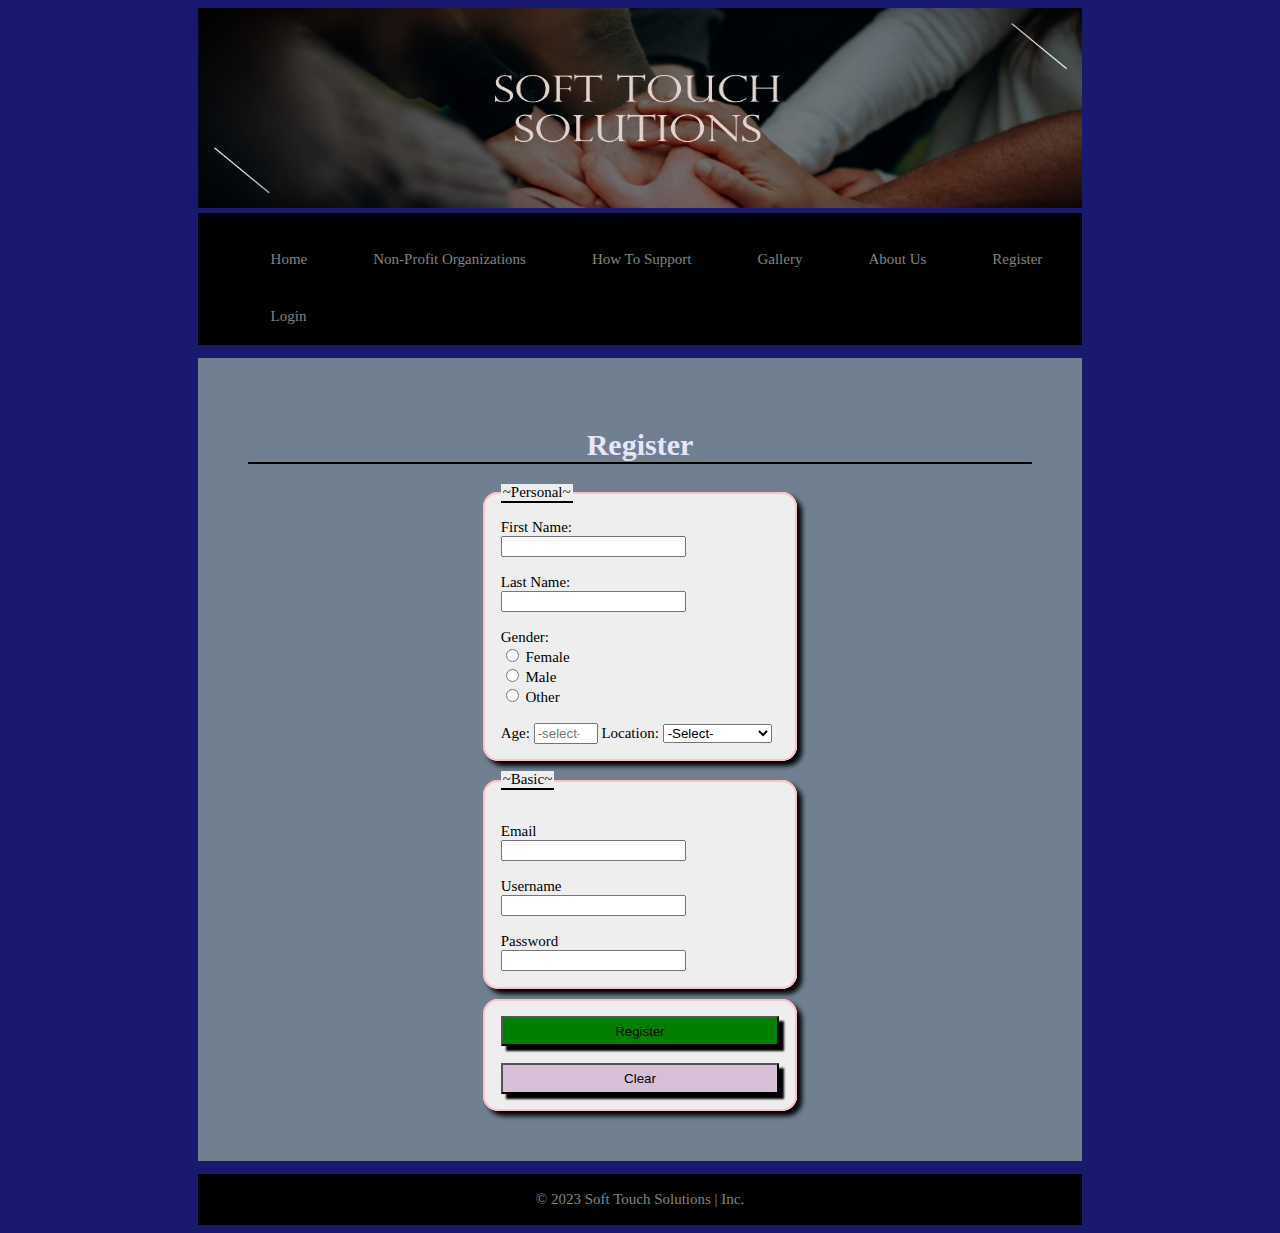
<file: HTML/RegistrationForm.html>
<!DOCTYPE html>
<html lang="en-US">
<head>
	<title> Soft Touch Solutions </title>
	<meta charset="utf-8">
	<meta name="viewpoint" content="width-device-width, initial-scale=1.0">
	<meta name="authour" content="Avalon Carrington">
	<link rel="stylesheet" type="text/css" href="../CSS/styles.css">
</head>

<body>
	<header>
		<div class="logo">
			<img src="../IMG/logo.jpg" alt="image showing the website's logo">
		</div>
	</header>
	
	<nav>
		<div class="menu">
			<ul>
				<li> 
					<a href="../index.html"> Home </a>
				</li>
				
				<li> 
					<a href="NonProfitOrganizations.html"> Non-Profit Organizations </a>
				</li>
				
				<li> 
					<a href="HowToSupport.html"> How To Support </a>
				</li>
				
				<li> 
					<a href="Gallery.html"> Gallery </a>
				</li>
				
				<li> 
					<a href="AboutUs.html"> About Us </a>
				</li>
					
				<li> 
					<a href="RegistrationForm.html"> Register </a>
				</li>
								
				<li> 
					<a href="Login.html"> Login </a>
				</li>
			</ul>
		</div>
	</nav>
	
	<main>		
		<div class="content form register">
			<h1>Register</h1>
			<form action="Confirmation.html">			
				<fieldset>
					<legend>~Personal~</legend>
					<label> First Name: </label><br>
					<input type="text" id="fname" name="fname" required> <br><br>
					<label> Last Name: </label><br>
					<input type="text" id="lastname" name="lastname" required>
					<br><br>
					
					<label> Gender: </label><br>
					<input type="radio" id="female" name="gender" value="female">
					<label for="female"> Female </label><br>
					<input type="radio" id="male" name="gender" value="male">
					<label for="male"> Male </label><br>
					<input type="radio" id="other" name="gender" value="other">
					<label for="other"> Other </label><br>
					<br>
						
					<label> Age: </label>
					<input type="number" name="Age" min="10" max="120" placeholder="-select-">
					
					<label> Location: </label>
					<select id="Location" name="Location">
						<option value="Select"> -Select- </option>
						<option value="NTrinidad">North Trinidad</option>
						<option value="STrinidad">South Trinidad</option>
						<option value="ETrinidad">East Trinidad</option>
						<option value="WTrinidad">West Trinidad</option>
						<option value="Tobago">Tobago</option>
						<option value="Caribbean">Caribbean</option>
						<option value="Other">Other</option>
					</select>
				</fieldset>	

				<fieldset>
					<legend>~Basic~</legend><br>	
					<label> Email </label><br>
					<input type="email" name="mail" required>
					<br><br>
					
					<label> Username </label><br>
					<input type="text" name="uname" required>
					<br><br>
					
					<label> Password </label><br>
					<input type="password" name="passwrd" required>
				</fieldset>

				<fieldset>
					<div class="submit">
						<button type="submit" class="register">Register</button>
					</div>	
					<br>
					<div class="clear">
						<button type="reset" class="clear">Clear</button>
					</div>
				</fieldset>
			</form>
		</div>
	</main>
	
	<footer>
		<div class="foot">
			<p>&copy; 2023 Soft Touch Solutions | Inc.</p>
		</div>
	</footer>
</body>
</html>
</file>
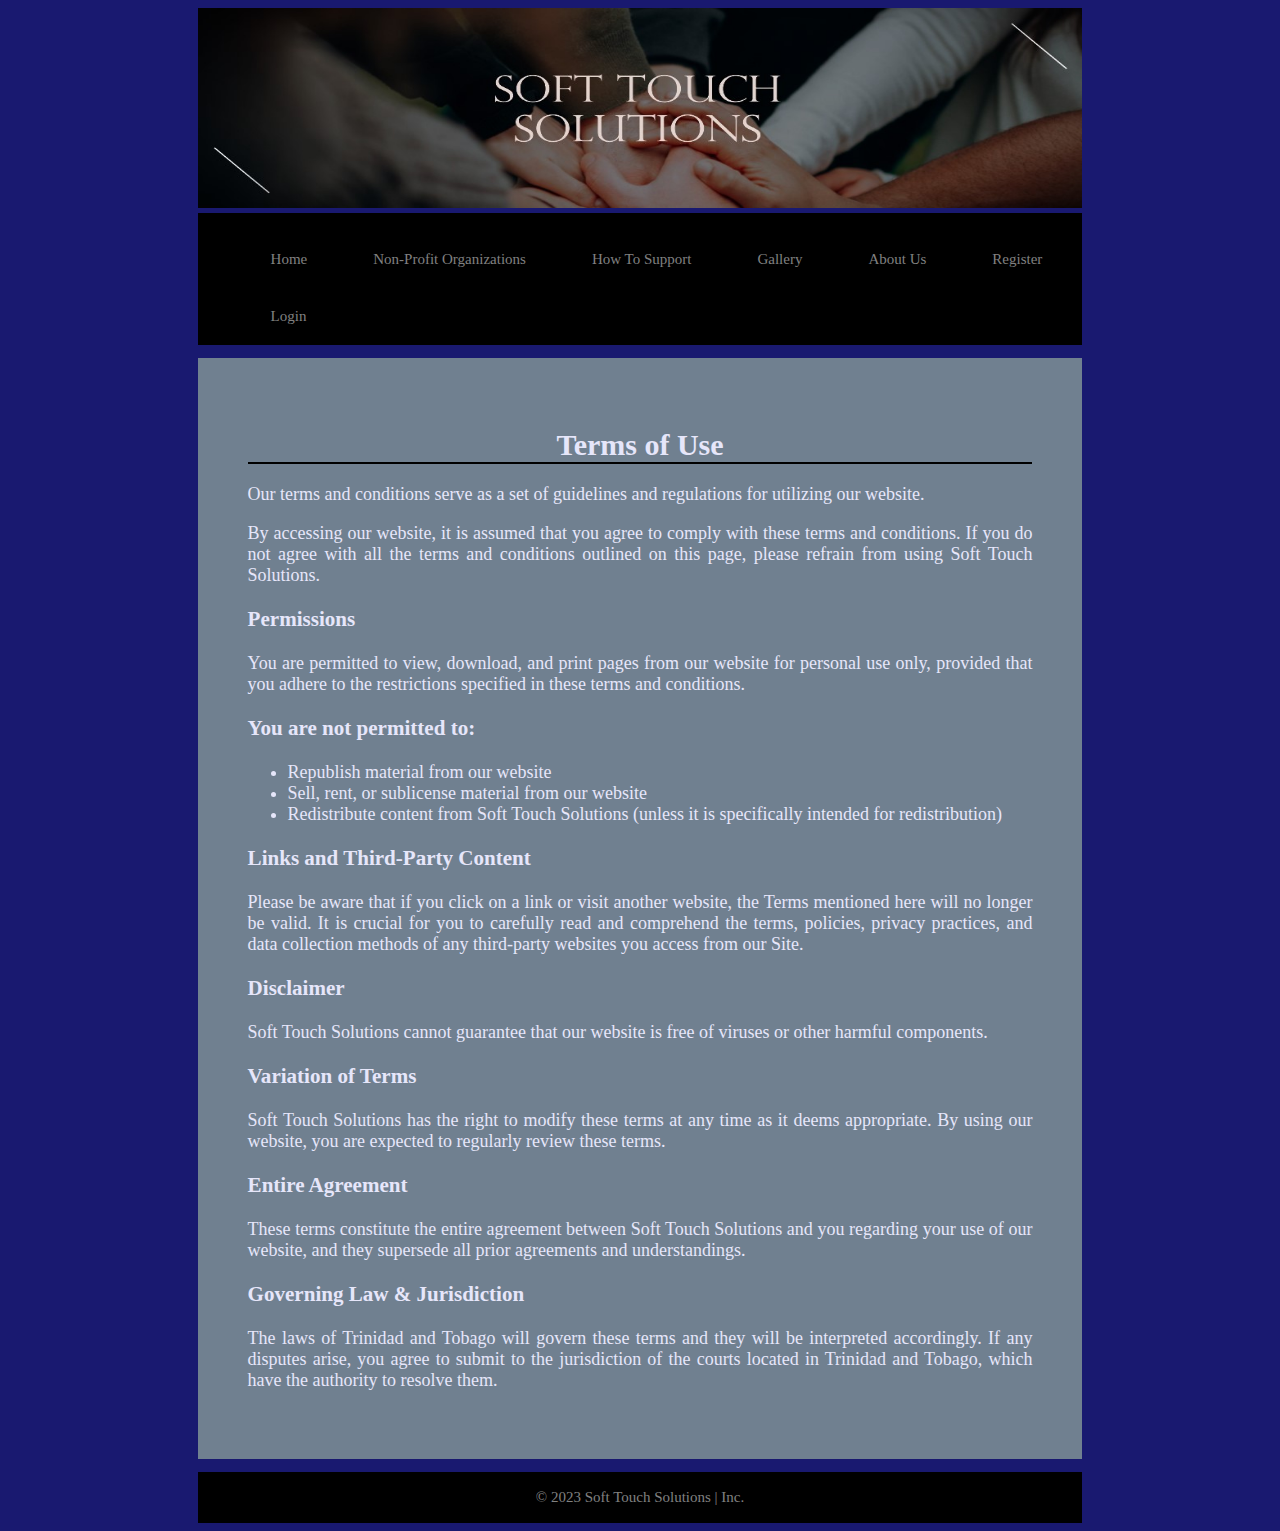
<file: HTML/TermsOfUse.html>
<!DOCTYPE html>
<html lang="en-US">
<head>
	<title> Soft Touch Solutions </title>
	<meta charset="utf-8">
	<meta name="viewpoint" content="width-device-width, initial-scale=1.0">
	<meta name="authour" content="Avalon Carrington">
	<link rel="stylesheet" type="text/css" href="../CSS/styles.css">
</head>

<body>
	<header>
		<div class="logo">
			<img src="../IMG/logo.jpg" alt="image showing the website's logo">
		</div>
	</header>
	
	<nav>
		<div class="menu">
			<ul>
				<li> 
					<a href="../index.html"> Home </a>
				</li>
				
				<li> 
					<a href="NonProfitOrganizations.html"> Non-Profit Organizations </a>
				</li>
				
				<li> 
					<a href="HowToSupport.html"> How To Support </a>
				</li>
				
				<li> 
					<a href="Gallery.html"> Gallery </a>
				</li>
				
				<li> 
					<a href="AboutUs.html"> About Us </a>
				</li>
				
				<li> 
					<a href="RegistrationForm.html"> Register </a>
				</li>
								
				<li> 
					<a href="Login.html"> Login </a>
				</li>
			</ul>
		</div>
	</nav>

	<main>
		<div class="content">
			<h1>Terms of Use</h1>
			
			<p>Our terms and conditions serve as a set of guidelines and regulations for utilizing our website.</p>

			<p>By accessing our website, it is assumed that you agree to comply with these terms and conditions. If you do not agree with all the terms and conditions outlined on this page, please refrain from using Soft Touch Solutions.</p>
			
			<h3>Permissions</h3>
				<p>You are permitted to view, download, and print pages from our website for personal use only, provided that you adhere to the restrictions specified in these terms and conditions.</p>
			
			<h3>You are not permitted to:</h3>
				<ul>
					<li> 
						Republish material from our website
					</li>
					
					<li> 
						Sell, rent, or sublicense material from our website
					</li>
					
					<li> 
						Redistribute content from Soft Touch Solutions (unless it is specifically intended for redistribution)
					</li>
				</ul>
			<h3>Links and Third-Party Content</h3>
				<p>Please be aware that if you click on a link or visit another website, the Terms mentioned here will no longer be valid. It is crucial for you to carefully read and comprehend the terms, policies, privacy practices, and data collection methods of any third-party websites you access from our Site.</p>
				
			<h3>Disclaimer</h3>	
				<p>Soft Touch Solutions cannot guarantee that our website is free of viruses or other harmful components.</p>
				
			<h3>Variation of Terms</h3>
				<p>Soft Touch Solutions has the right to modify these terms at any time as it deems appropriate. By using our website, you are expected to regularly review these terms.</p>
			
			<h3>Entire Agreement</h3>
				<p>These terms constitute the entire agreement between Soft Touch Solutions and you regarding your use of our website, and they supersede all prior agreements and understandings.</p>
				
			<h3>Governing Law & Jurisdiction</h3>
				<p>The laws of Trinidad and Tobago will govern these terms and they will be interpreted accordingly. If any disputes arise, you agree to submit to the jurisdiction of the courts located in Trinidad and Tobago, which have the authority to resolve them.</p>
		</div>
	</main>

	<footer>
		<div class="foot">
			<p>&copy; 2023 Soft Touch Solutions | Inc.</p>
		</div>
	</footer>
</body>
</html>
</file>
<file: CSS/styles.css>
body{
	font-family: Times New Roman;
	background-color:MidnightBlue;
	color: lavender;
	font-size:18px;
}

.logo{
	margin:0 15%;
}
.logo img{
	height:200px;
	width:100%;
}


.menu{
	overflow:hidden;
	background-color: black;
	margin: 0 15%;
}

.menu a{
	float: left;
	display: block;
	color: grey;
	text-align: center;
	padding: 20px 33px;
	text-decoration: none;
	font-size: 15px;
}

.menu a:hover{
	color: white;
	font-weight: bold;
	font-size:18px;
}

.menu li{
	display:inline;
}


.foot{
	background-color: black;
	padding: 2px;
	text-align: center;
	color: grey;
	align-items:bottom;
	font-size:15px;
	margin: 0 15%;
}


.content{
	padding:50px;
	background-color:slategrey;
	width: auto;
	height: auto;
	margin: 1% 15%;
	text-align: justify;
}

h1{
	border-bottom: 2px solid black;
	font-size: 30px;
	text-align:center;	
}

.visual{
	margin: 0 15%;
}

/*index page*/
.visual.image{
	float:right;
	margin:2%;
	margin-top:10%;
	margin-bottom:60%;
}


.content.references{
	padding:10px;
	width: auto;
	width: auto;
	background-color: black;
	border-top: 1px solid lightgray;
	text-decoration: none;
	color: grey;
	margin: 0 15%;
}
.content.references a:hover{
	color: grey;
	font-weight: bold;
}


/*NOPs, How to Support*/
.content.general{
	background-color:MidnightBlue;
	border-top: 2px solid silver;
	border-bottom: 2px solid silver;
	padding: 20px;
	margin: 1% 5%;
}

/* Non-Profit Org. Page*/
.visual.img{
	text-align: center;
	opacity: 0.8;
}

/*Gallery Page*/

.grid-container {
	display: grid;
	gap: 50px 100px;
	grid-template-columns: auto auto;
	margin: 0 5%;
	color: silver;
	text-align: center;
}
.grid-item {
	background-color: white;
	border: 1px solid pink;
	padding: 20px;	
	box-shadow: 10px 10px;
}

.grid-item :hover{
  	opacity: 0.8;
}

.grid-item img{
	border: 1px solid pink;
	width: 80%;
	height: auto;
}
	
}
.description {
	font-size: 20px;
}

a{
	text-decoration:none;
	color: purple;
}
@media screen and (max-width: 600px){
	.grid-container{
		grid-template-columns: auto;
	}
} 

/*Confirmation Page*/
.content.confirm p{
	text-align: center;
}


/*Forms*/
.content.form p{
	text-align:center; /*Login page*/
}

.content.form fieldset{
	border: 2px solid pink;
	border-radius: 1em 1em;
	margin:0 30%;
	background-color: #eeeeee;/*light gray*/
	font-size: 15px;
	padding:2%;
	color:black;
	box-shadow:5px 5px 5px;
}
.submit button{
	padding:2% 0;
	background-color:green;
	width: 100%;
	box-shadow:5px 5px 2px;
}
.clear button{
	padding:2% 0;
	background-color:thistle;
	width:100%;
	box-shadow:5px 5px 2px;
}

/*Contact Form*/
.content.form.contact fieldset{
	margin: 0 15%;
}


/*Register Page*/
.content.form.register fieldset {
	margin-top: 10px;
}
	
.content.form.register legend {
	background-color:#eeeeee;
	border-bottom:2px solid black;
}
</file>
